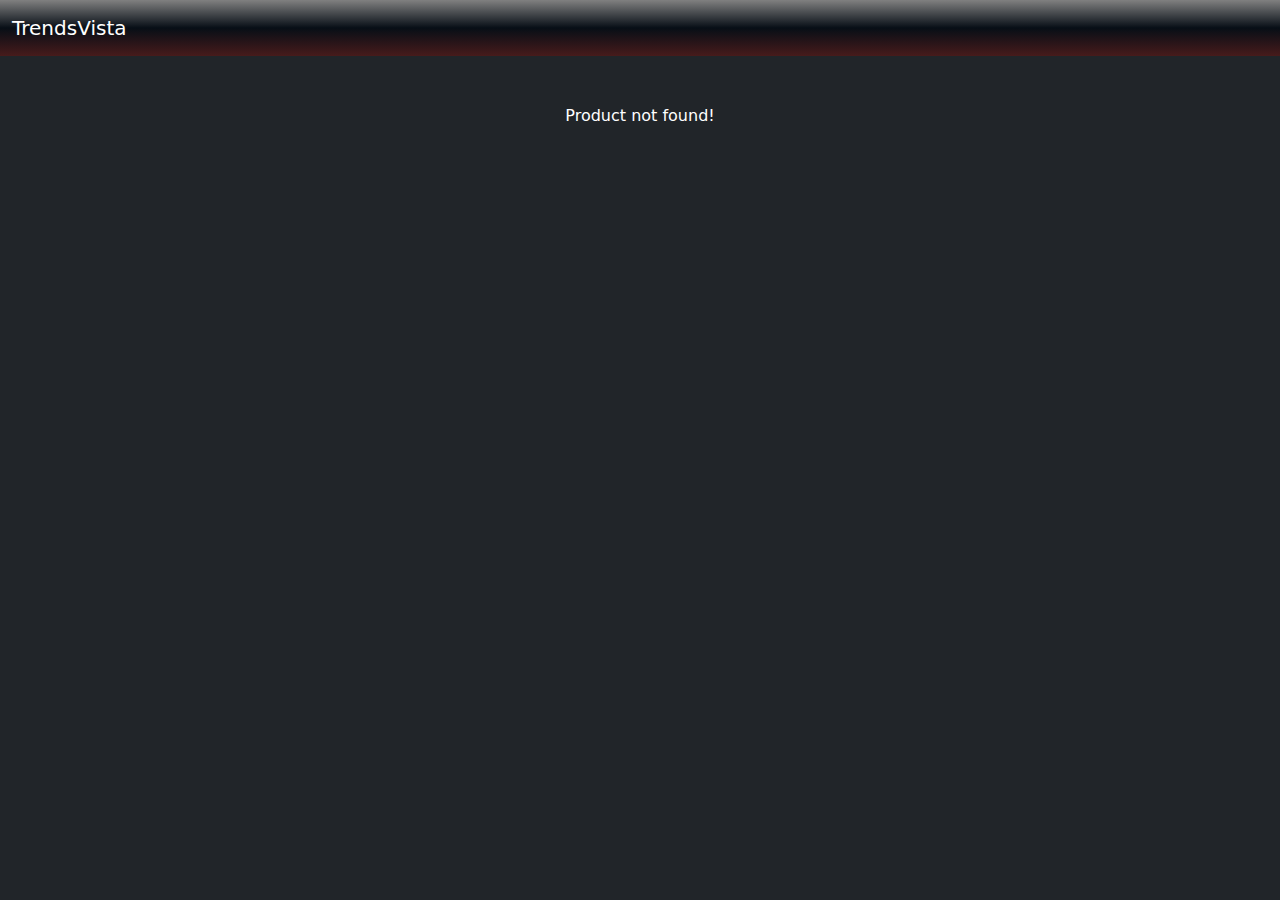
<file: product-detail.html>
<!DOCTYPE html>
<html lang="en">
<head>
  <meta charset="UTF-8" />
  <meta name="viewport" content="width=device-width, initial-scale=1.0" />
  <title>Product Details | TrendsVista</title>
  <link href="https://cdn.jsdelivr.net/npm/bootstrap@5.0.2/dist/css/bootstrap.min.css" rel="stylesheet"/>
  <link href="https://cdn.jsdelivr.net/npm/bootstrap-icons@1.10.5/font/bootstrap-icons.css" rel="stylesheet"/>
  <link rel="stylesheet" href="style.css" />
  <script src="product-detail.js" defer></script>
</head>
<body class="bg-dark text-white">
  <nav class="navbar navbar-expand-lg custom-navbar sticky-top">
    <div class="container-fluid">
      <a class="navbar-brand" href="index.html">TrendsVista</a>
    </div>
  </nav>

  <section class="py-5">
    <div class="container">
      <div id="product-detail" class="row align-items-center"></div>
    </div>
  </section>
</body>
</html>
</file>
<file: style.css>
/* Navbar */
.custom-navbar {
  background: linear-gradient(gray, #070e16, rgb(71, 27, 27));
}

.navbar-brand,
.nav-link,
.dropdown-item {
  color: white !important;
}

.nav-link,
.dropdown-item {
  border-radius: 10px;
  transition: background-color 0.3s ease;
}

.nav-link:hover,
.dropdown-item:hover {
  background-color: orangered !important;
  color: white !important;
  border-radius: 22px 0px 22px 0px;
}

.dropdown-menu {
  background-color: #343a40;
  border-radius: 10px;
}

.navbar-toggler {
  border-color: white;
}

/* Carousel Caption */
.carousel-caption {
  background: rgba(0, 0, 0, 0.5);
  border-radius: 15px;
  padding: 15px;
}

/* Cards Section */
.card-section {
  background: linear-gradient(gray, #070e16, rgb(71, 27, 27));
  padding: 50px 15px;
}

.card-group {
  gap: 20px;
  margin: auto;
  max-width: 1200px;
}

.card {
  border-radius: 15px;
  overflow: hidden;
  box-shadow: 0 4px 12px rgba(0, 0, 0, 0.15);
  transition: transform 0.3s ease;
}

.card:hover {
  transform: translateY(-5px);
}

.card-img-top {
  height: 250px;
  object-fit: cover;
}

.card-body {
  background-color: #f8f9fa;
}

.card-footer {
  background-color: #fff;
  border-top: 1px solid #e0e0e0;
}

/* Custom Button */
.btn-custom {
  background: linear-gradient(gray, #070e16, rgb(71, 27, 27));
  color: white;
  border: none;
  border-radius: 10px;
  padding: 8px 16px;
  margin: 5px 8px 0 0;
  transition: 0.3s;
}

.btn-custom:hover {
  background-color: orangered;
  color: white;
}

/* Footer */
/* Categories Section Styling */
/* Navbar Gradient Match */
.categories-section {
  background: linear-gradient(gray, #070e16, rgb(71, 27, 27)); /* same as your navbar gradient */
}

/* Card Design */
.category-box {
  background-color: rgba(255, 255, 255, 0.05);
  border-radius: 20px;
  color: white;
  transition: transform 0.3s ease, box-shadow 0.3s ease;
  box-shadow: 0 8px 20px rgba(0, 0, 0, 0.2);
  
  /* Fix same height for all cards */
  min-height: 350px;
  display: flex;
  flex-direction: column;
  justify-content: space-between;
}

/* Hover Effect */
.category-box:hover {
  transform: translateY(-10px);
  box-shadow: 0 12px 30px rgba(0, 0, 0, 0.3);
}

/* Image Styling */
.category-img {
  border-radius: 15px;
  height: 220px;
  object-fit: cover; /* updated from contain to cover for full fill */
  width: 100%;
}

/* Title Styling */
.category-title {
  color: white;
  font-weight: 600;
  font-size: 1.1rem;
}
/* Why Shop With Us Section */
.why-shop-section {
  background: linear-gradient(gray, #070e16, rgb(71, 27, 27));
}

.feature-box {
  background-color: rgba(255, 255, 255, 0.05);
  border-radius: 20px;
  transition: transform 0.3s ease, box-shadow 0.3s ease;
  box-shadow: 0 6px 15px rgba(0, 0, 0, 0.2);
}

.feature-box:hover {
  transform: translateY(-8px);
  box-shadow: 0 10px 25px rgba(0, 0, 0, 0.3);
}
/* Product Grid Section */
.product-grid-section {
  background: linear-gradient(rgb(49, 12, 12), #070e16, rgb(71, 27, 27));
}

.product-card {
  background-color: rgba(255, 255, 255, 0.08);
  border-radius: 20px;
  transition: transform 0.3s ease, box-shadow 0.3s ease;
  box-shadow: 0 6px 18px rgba(0, 0, 0, 0.25);
}

.product-card:hover {
  transform: translateY(-12px);
  box-shadow: 0 14px 36px rgba(0, 0, 0, 0.45);
}

.product-img {
  border-radius: 15px;
  max-height: 200px;
  object-fit: cover;
  width: 100%;
  transition: transform 0.3s ease;
}

.product-card:hover .product-img {
  transform: scale(1.06);
}

.product-title {
  font-size: 1.1rem;
  font-weight: 600;
}

.product-price {
  font-size: 1rem;
  margin-bottom: 10px;
}

  /* Footer Section */
.footer-section {
  background: linear-gradient(gray, #070e16, rgb(71, 27, 27));
  color: #fff;
}

.footer-title {
  font-weight: 600;
  font-size: 1.2rem;
  margin-bottom: 1rem;
}

.footer-text {
  font-size: 0.95rem;
  line-height: 1.6;
}

.footer-links li {
  margin-bottom: 0.5rem;
}

.footer-links li a {
  color: #ddd;
  text-decoration: none;
  transition: color 0.3s ease;
}

.footer-links li a:hover {
  color: #fff;
  text-decoration: underline;
}

.social-icons a {
  font-size: 1.5rem;
  color: #fff;
  transition: color 0.3s ease;
}

.social-icons a:hover {
  color: #ffd700;
}
</file>
